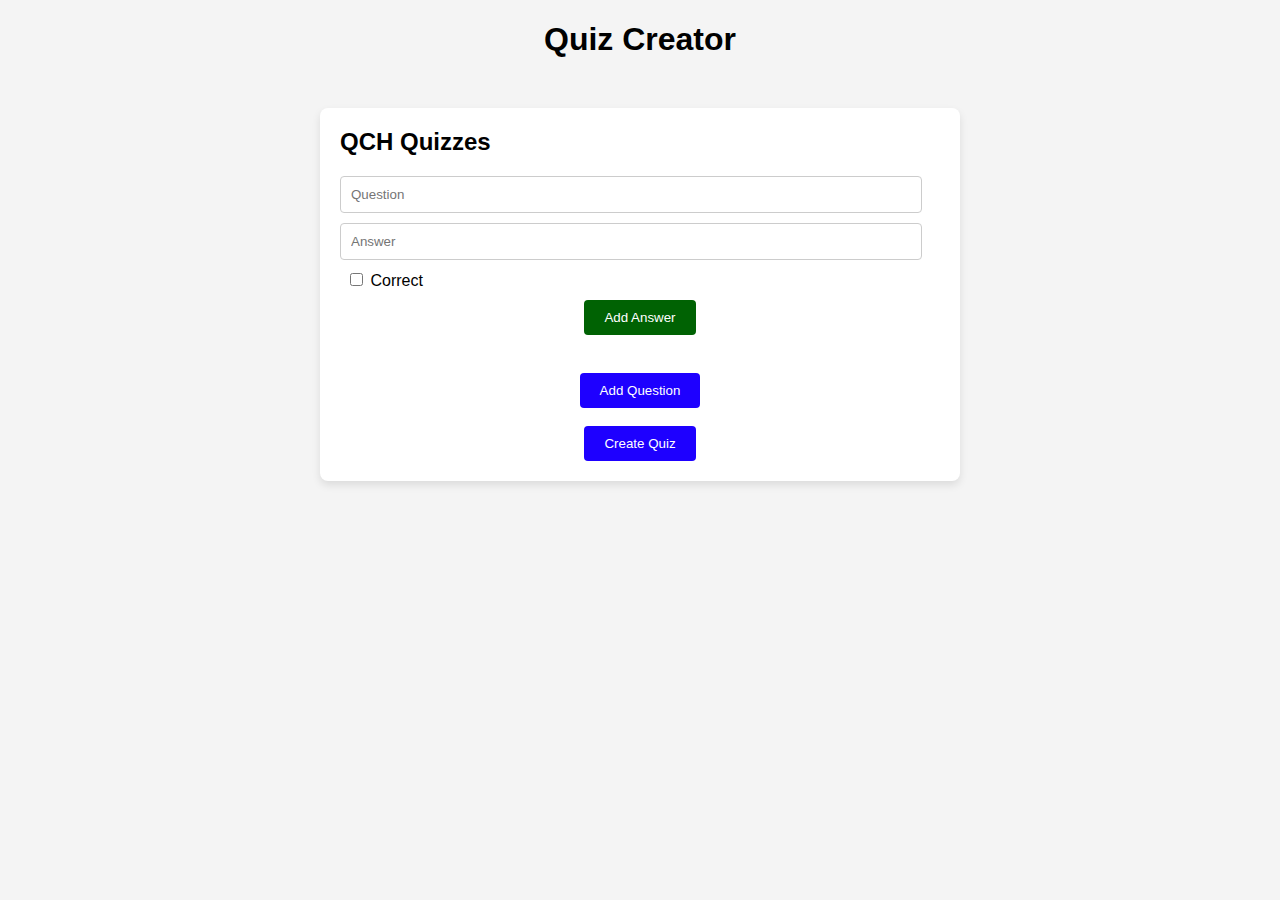
<file: index.html>
<!DOCTYPE html>
<html lang="en">
<head>
    <meta charset="UTF-8">
    <meta name="viewport" content="width=device-width, initial-scale=1.0">
    <title>QCH - Quiz creator</title>
    <link rel="stylesheet" href="css\style.css">
</head>
<body>
    <h1>Quiz Creator</h1>
    <div id="quiz-form">
        <h2>QCH Quizzes</h2>
        <div id="questions">
            <div class="question">
                <input type="text" class="question-input" placeholder="Question">
                <div class="answers">
                    <input type="text" class="answer-input" placeholder="Answer">
                    <input type="checkbox" class="correct-answer"> Correct
                </div>
                <button class="add-answer">Add Answer</button>
                <br>
            </div>
        </div>
        <button id="add-question">Add Question</button>
        <br>
        <button id="create-quiz">Create Quiz</button>
    </div>

    <script src="js\script.js"></script>
</body>
</html>
</file>
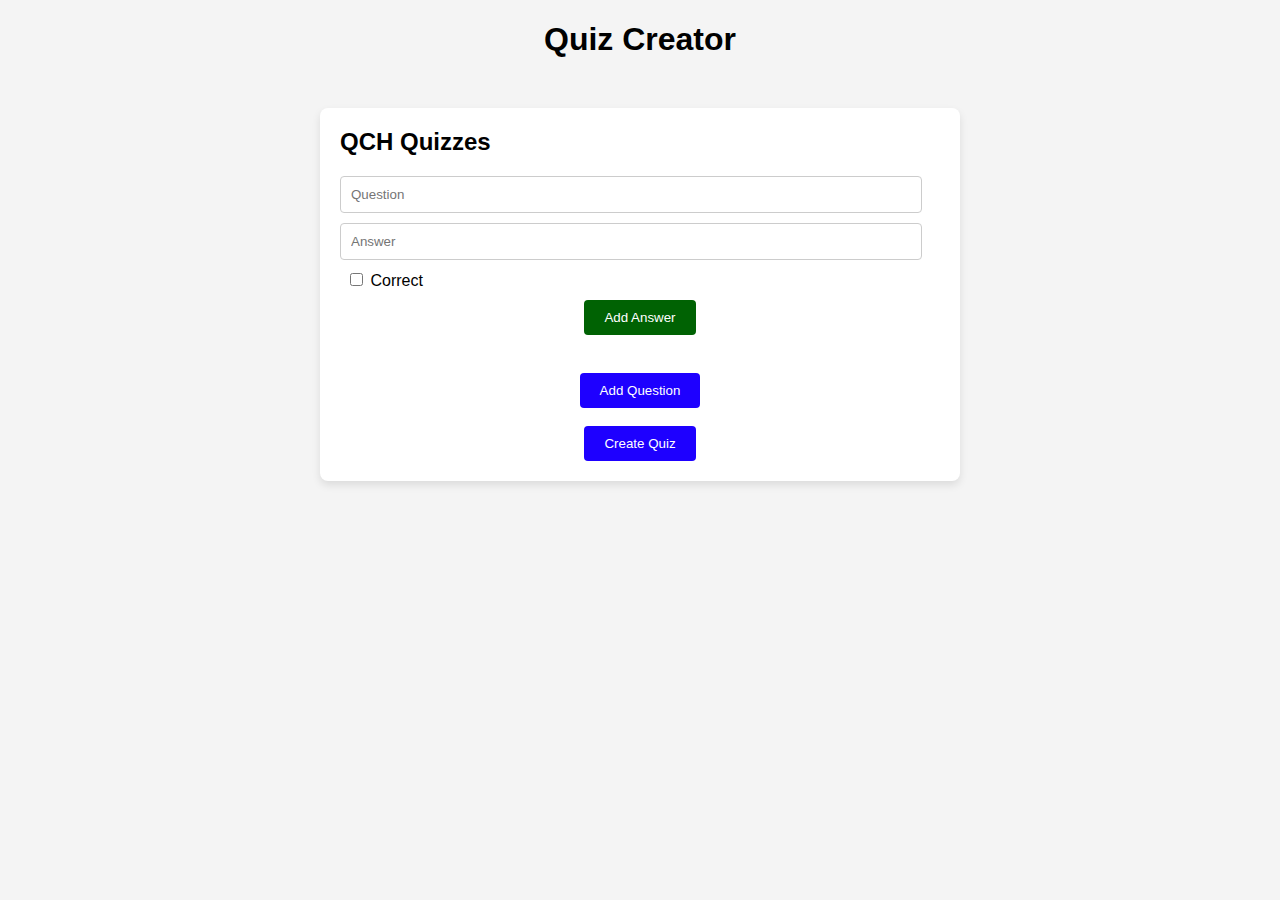
<file: quiz-create.html>
<!DOCTYPE html>
<html lang="en">
<head>
    <meta charset="UTF-8">
    <meta name="viewport" content="width=device-width, initial-scale=1.0">
    <title>QCH - Quiz creator</title>
    <link rel="stylesheet" href="css\create-style.css">
</head>
<body>
    <h1>Quiz Creator</h1>
    <div id="quiz-form">
        <h2>QCH Quizzes</h2>
        <div id="questions">
            <div class="question">
                <input type="text" class="question-input" placeholder="Question">
                <div class="answers">
                    <input type="text" class="answer-input" placeholder="Answer">
                    <input type="checkbox" class="correct-answer"> Correct
                </div>
                <button class="add-answer">Add Answer</button>
                <br>
            </div>
        </div>
        <button id="add-question">Add Question</button>
        <br>
        <button id="create-quiz">Create Quiz</button>
    </div>

    <script src="js\create-script.js"></script>
</body>
</html>
</file>
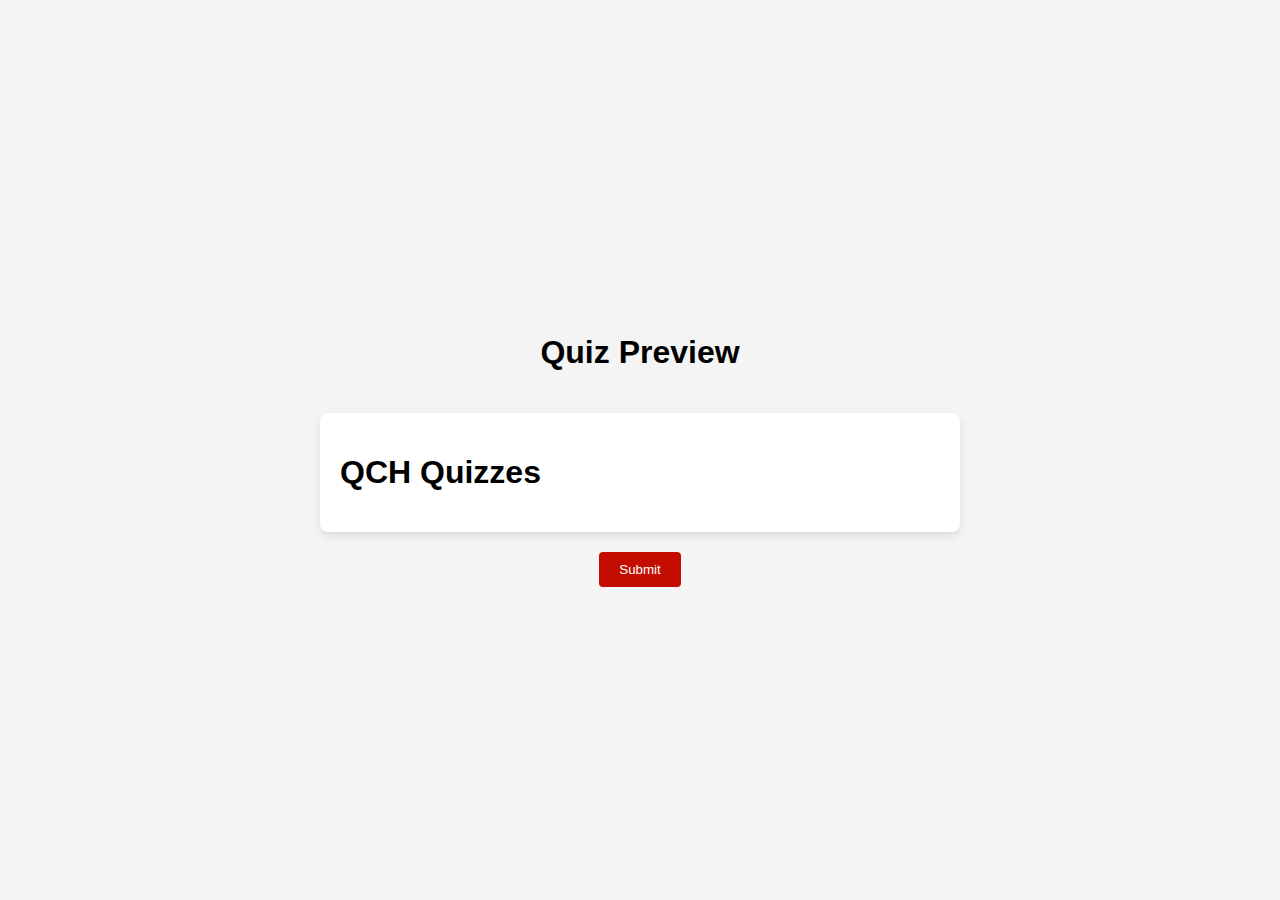
<file: quiz-preview.html>
<!DOCTYPE html>
<html lang="en">
<head>
    <meta charset="UTF-8">
    <meta name="viewport" content="width=device-width, initial-scale=1.0">
    <title>Quiz Preview</title>
    <link rel="stylesheet" href="css\peview-style.css">
</head>
<body>
    <h1>Quiz Preview</h1>
    <div id="quiz-preview">
        <h1>QCH Quizzes</h1>
        <!-- quiz preview -->
    </div>
    <button id="submit-quiz">Submit</button>

    <script src="js\preview-script.js"></script>
</body>
</html>
</file>
